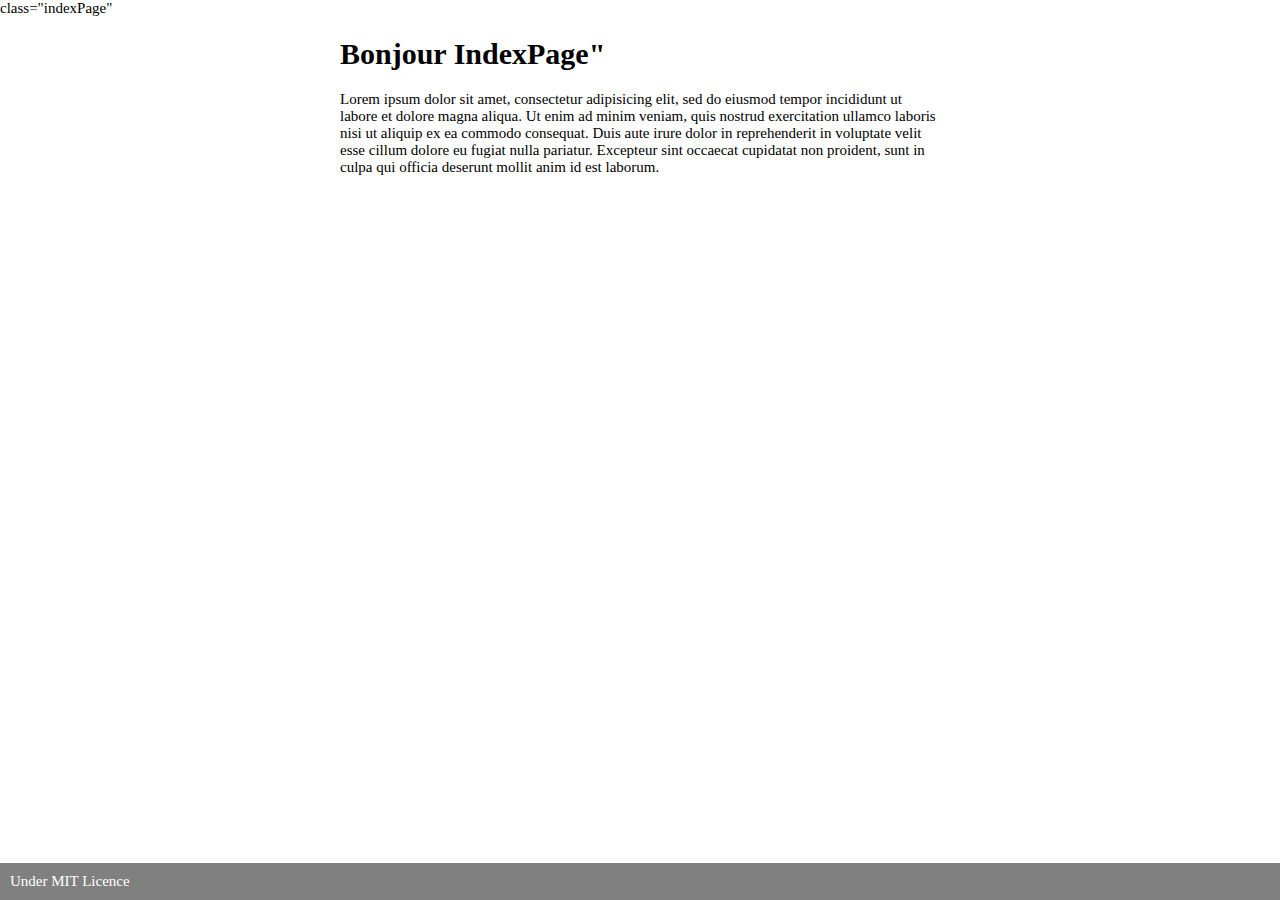
<file: index.html>
<!DOCTYPE html>
<!DOCTYPE html>
<html>
<head>
	<title>Git testpage</title>
	<link rel="stylesheet" type="text/css" href="css/style.css">
</head>
<body> class="indexPage"
<header>
	<h1>Bonjour IndexPage"</h1>
</header>
<main>
<p>Lorem ipsum dolor sit amet, consectetur adipisicing elit, sed do eiusmod
tempor incididunt ut labore et dolore magna aliqua. Ut enim ad minim veniam,
quis nostrud exercitation ullamco laboris nisi ut aliquip ex ea commodo
consequat. Duis aute irure dolor in reprehenderit in voluptate velit esse
cillum dolore eu fugiat nulla pariatur. Excepteur sint occaecat cupidatat non
proident, sunt in culpa qui officia deserunt mollit anim id est laborum. </p>
	
</main>
<footer> Under MIT Licence</footer>
</body>
</html>
</file>
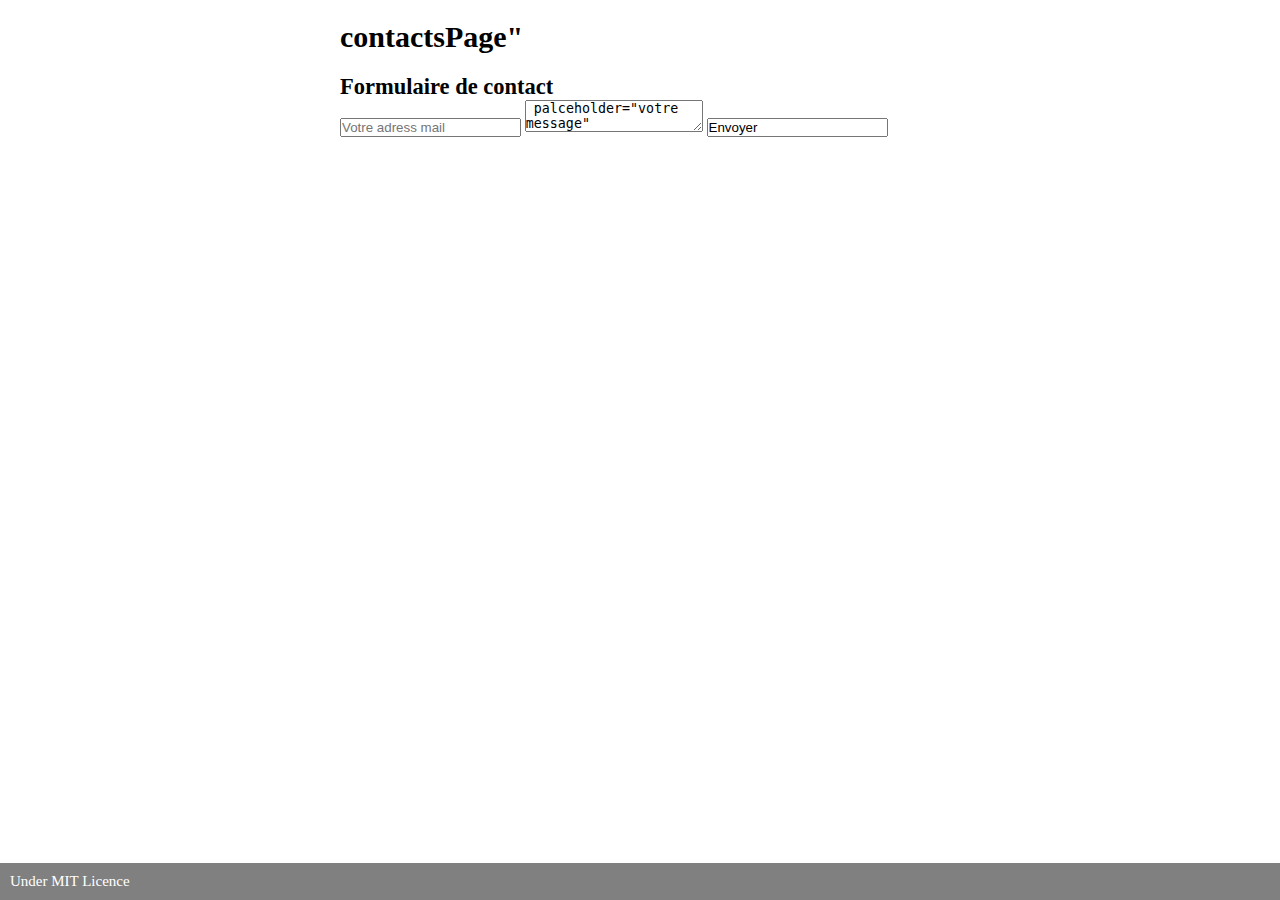
<file: contact.html>
<!DOCTYPE html>
<!DOCTYPE html>
<html>
<head>
	<title>Contact</title>
	<link rel="stylesheet" type="text/css" href="css/style.css">
</head>
<body class="contactPage">
<header>
	<h1>contactsPage"</h1>
</header>
<main>
	<h2>Formulaire de contact</h2>
	<form>
		<input type="email" placeholder="Votre adress mail">
		<textarea> palceholder="votre message"</textarea>
		<input type="sumit" value="Envoyer">
	</form>
</main>

<footer> Under MIT Licence</footer>
</body>
</html>
</file>
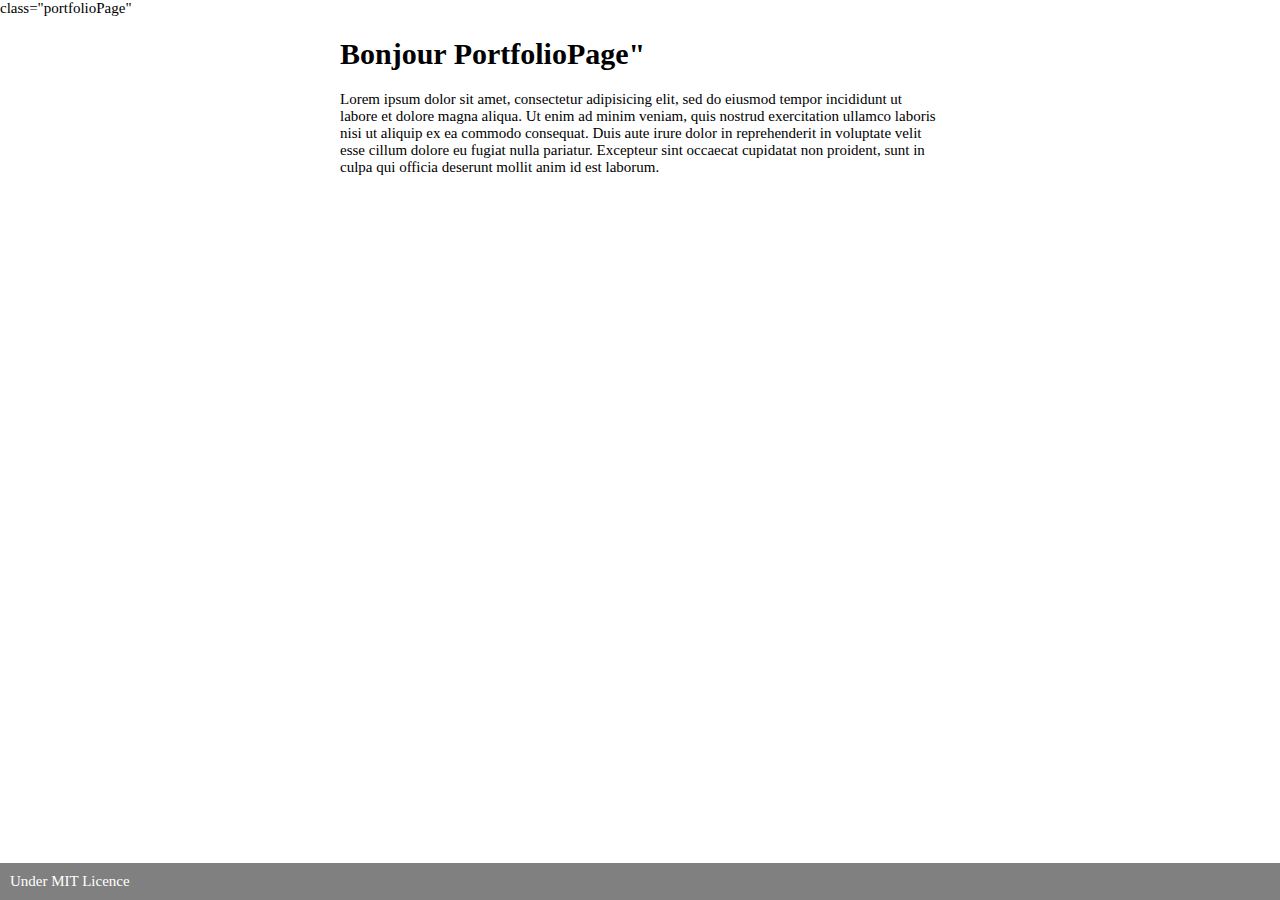
<file: portfolio.html>
<!DOCTYPE html>
<!DOCTYPE html>
<html>
<head>
	<title>PortfolioPage</title>
	<link rel="stylesheet" type="text/css" href="css/style.css">
</head>
<body> class="portfolioPage"
<header>
	<h1>Bonjour PortfolioPage"</h1>
</header>
<main>
<p>Lorem ipsum dolor sit amet, consectetur adipisicing elit, sed do eiusmod
tempor incididunt ut labore et dolore magna aliqua. Ut enim ad minim veniam,
quis nostrud exercitation ullamco laboris nisi ut aliquip ex ea commodo
consequat. Duis aute irure dolor in reprehenderit in voluptate velit esse
cillum dolore eu fugiat nulla pariatur. Excepteur sint occaecat cupidatat non
proident, sunt in culpa qui officia deserunt mollit anim id est laborum. </p>
	
</main>
<footer> Under MIT Licence</footer>
</body>
</html>
</file>
<file: css/style.css>
/*
Reset*/
*{
 padding: 0;
 margin: 0;
 -webkit-box-sizing: border-box;
 -moz-box-sizing:border-box;
 -box-sizing: border-box;
 
 }
 html{
 	font-size: 62.5%; /* => 1rem pour 10px */
 }
 body{
 	font-size: 1.5rem; /* => 15px */
 }
 a{
 	text-decoration: none;
 }
 img{
 	max-width: 100%;
 }

 /* debut du content*/
 
 header, main {
 	max-width: 60rem;
 	margin: 2rem auto;
 }
 footer{
 	position: fixed;
 	bottom: 0;
 	left: 0;
 	width: 100%;
 	color: white;
 	background: grey;
 	padding: 1rem;
 }
</file>
